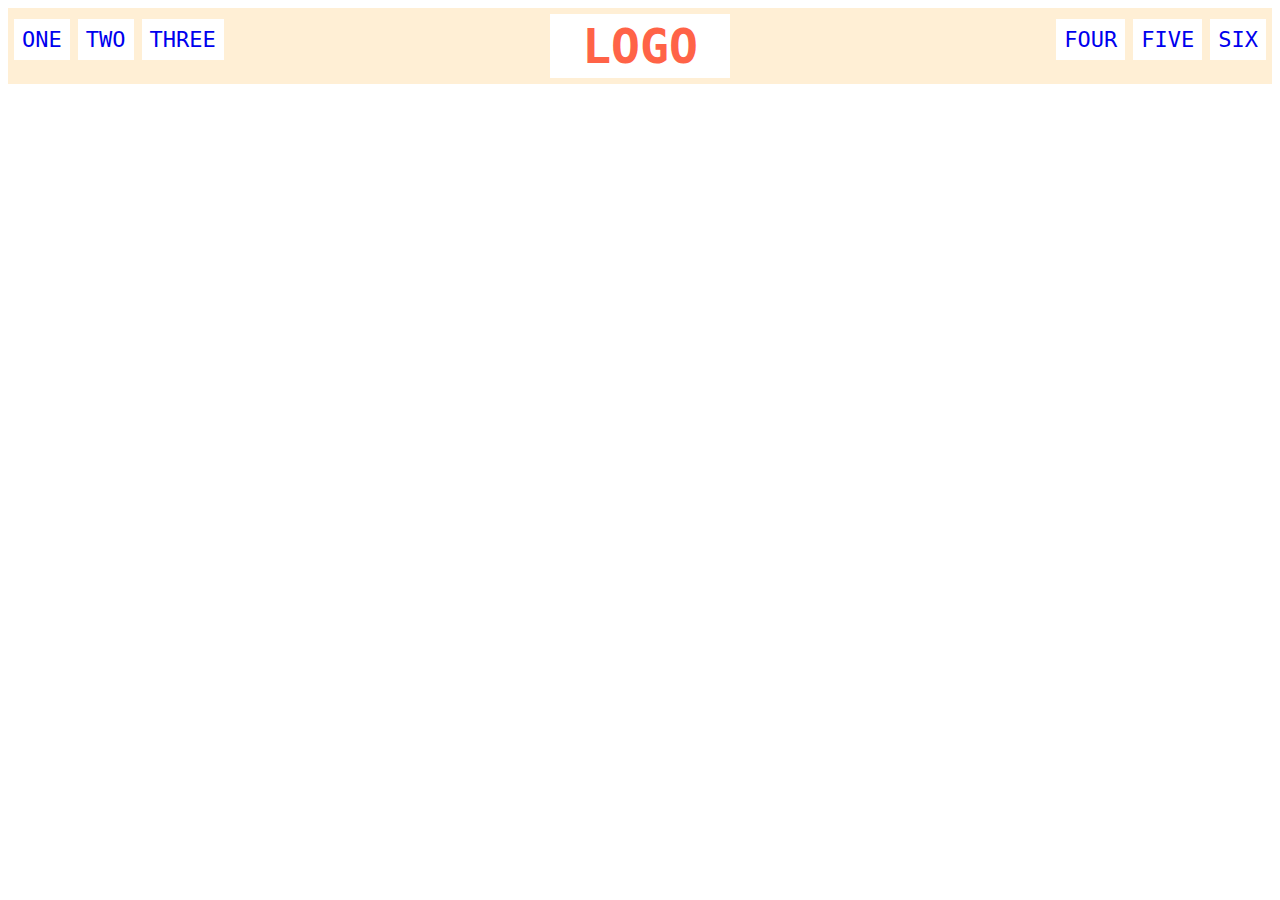
<file: flex/02-flex-header/index.html>
<!DOCTYPE html>
<html lang="en">
  <head>
    <meta charset="UTF-8">
    <meta http-equiv="X-UA-Compatible" content="IE=edge">
    <meta name="viewport" content="width=device-width, initial-scale=1.0">
    <title>Flex Header</title>
    <link rel="stylesheet" href="style.css">
  </head>
  <body>
    <div class="header" style="margin: 1px solid red;">
      <div class="left-links">
        <ul>
          <li><a href="#">ONE</a></li>
          <li><a href="#">TWO</a></li>
          <li><a href="#">THREE</a></li>
        </ul>
      </div>
      <div class="logo">LOGO</div>
      <div class="right-links">
        <ul>
          <li class="li"><a href="#">FOUR</a></li>
          <li class="li"><a href="#">FIVE</a></li>
          <li class="li"><a href="#">SIX</a></li>
        </ul>
      </div>
    </div>
  </body>
</html>
</file>
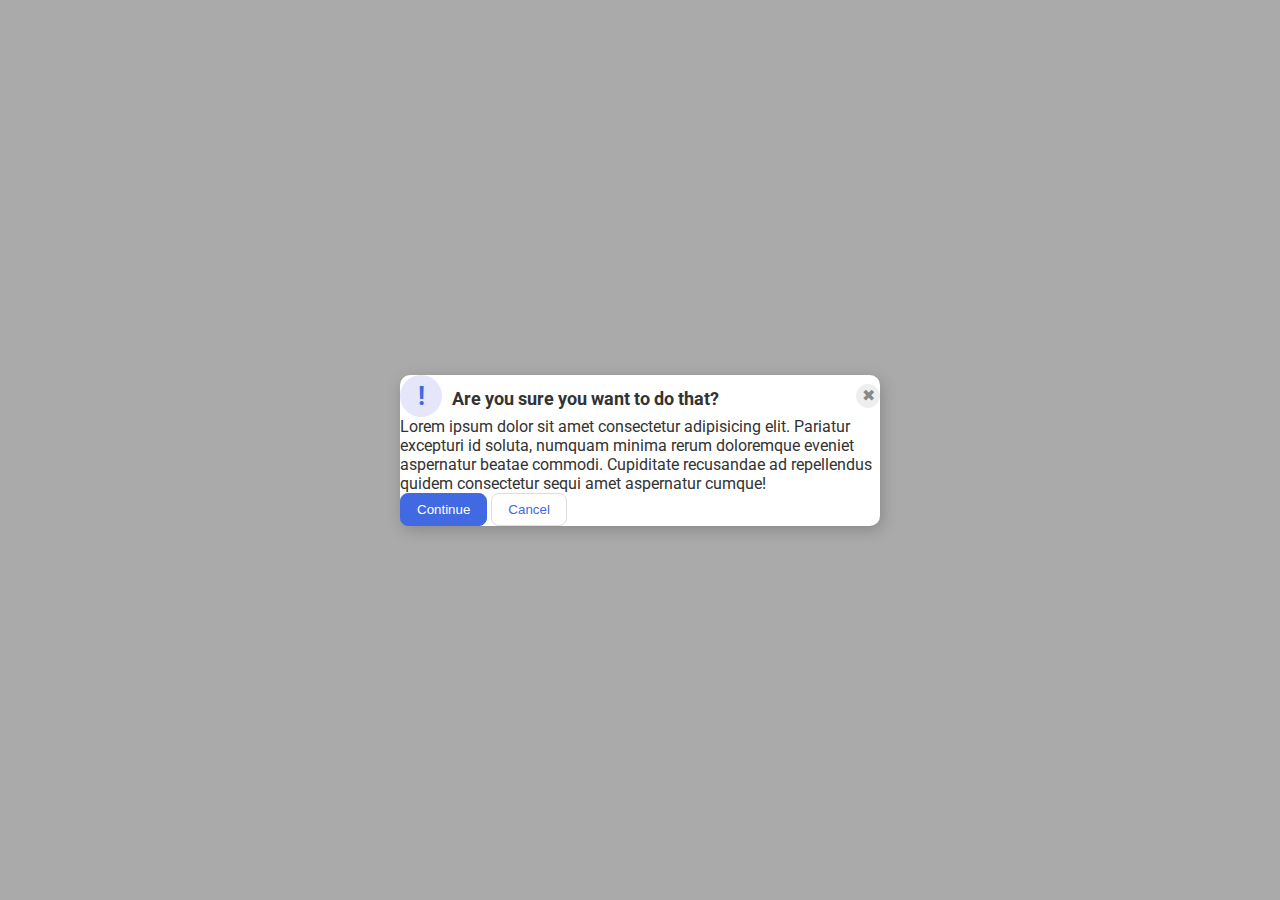
<file: flex/05-flex-modal/index.html>
<!DOCTYPE html>
<html lang="en">
  <head>
    <meta charset="UTF-8">
    <meta http-equiv="X-UA-Compatible" content="IE=edge">
    <meta name="viewport" content="width=device-width, initial-scale=1.0">
    <link rel="stylesheet" href="style.css">
    <title>Modal</title>
  </head>
  <body>
    <div class="modal">
      <div class="middle">
        <div class="icon">!</div>
        <div class="header">Are you sure you want to do that?</div>
        <button class="close-button">✖</button>
      </div>
      <div class="text1">
        <div class="text">Lorem ipsum dolor sit amet consectetur adipisicing elit. Pariatur excepturi id soluta, numquam minima rerum doloremque eveniet aspernatur beatae commodi. Cupiditate recusandae ad repellendus quidem consectetur sequi amet aspernatur cumque!</div>
      </div>
      <button class="continue">Continue</button>
      <button class="cancel">Cancel</button>
    </div>
  </body>
</html>
</file>
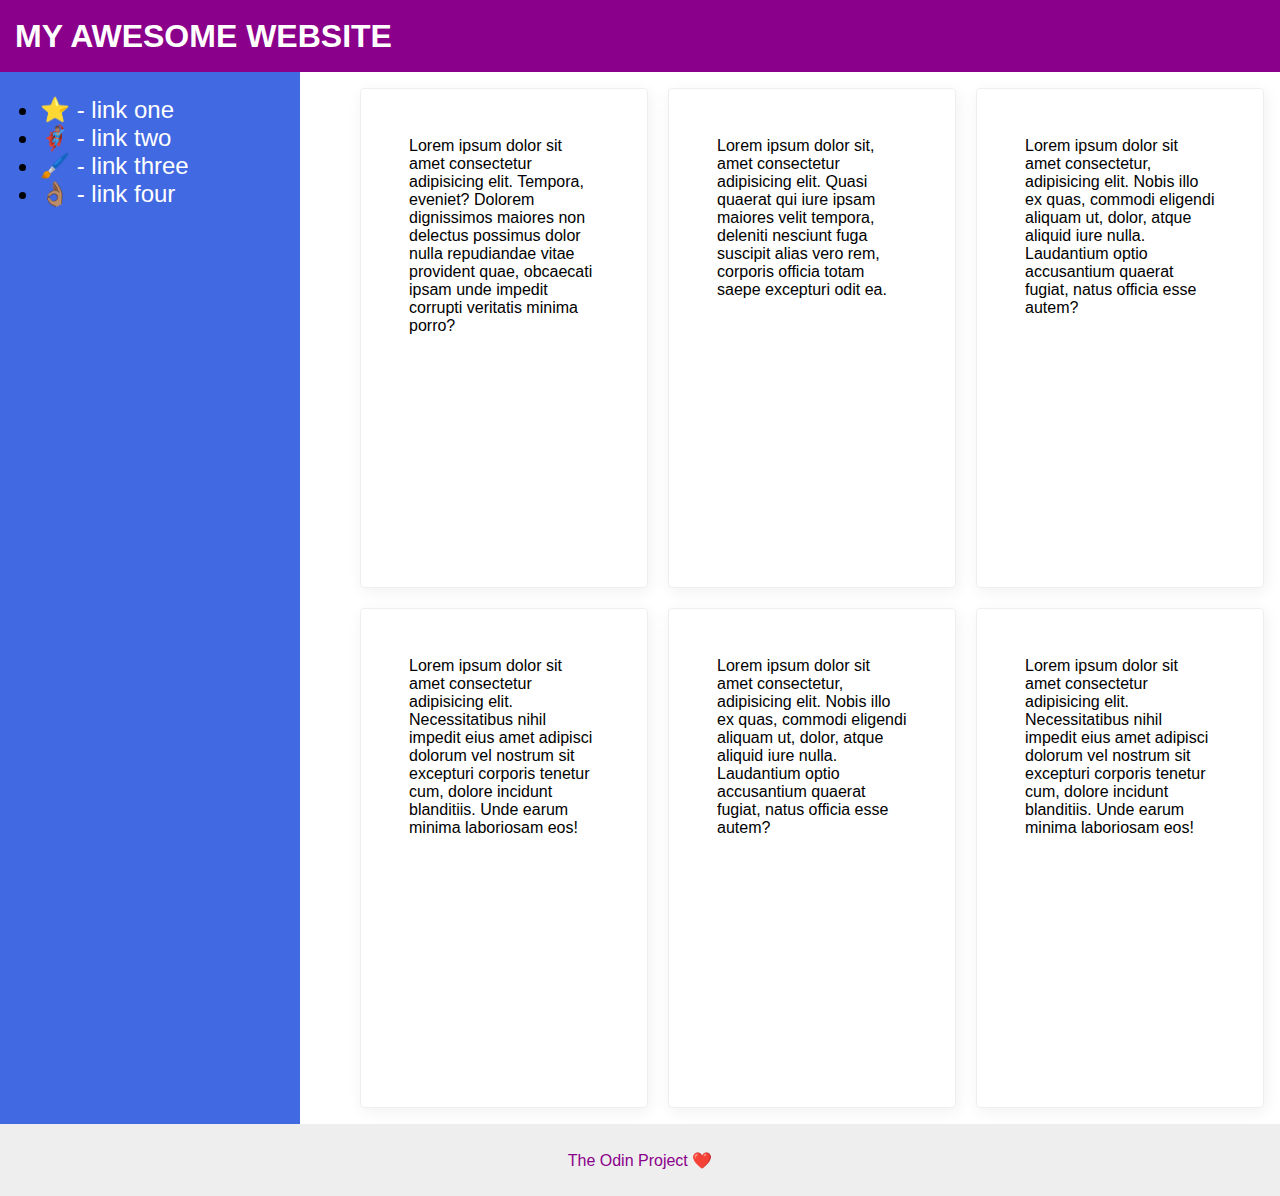
<file: flex/07-flex-layout-2/index.html>
<!DOCTYPE html>
<html lang="en">
  <head>
    <meta charset="UTF-8">
    <meta http-equiv="X-UA-Compatible" content="IE=edge">
    <meta name="viewport" content="width=device-width, initial-scale=1.0">
    <title>The Holy Grail</title>
    <link rel="stylesheet" href="style.css">
  </head>
  <body>
    <div class="header">
      MY AWESOME WEBSITE
    </div>
    <div class="container1">
      <div class="sidebar">
        <ul>
          <li><a href="#">⭐ - link one</a></li>
          <li><a href="#">🦸🏽‍♂️ - link two</a></li>
          <li><a href="#">🖌️ - link three</a></li>
          <li><a href="#">👌🏽 - link four</a></li>
        </ul>
      </div>
      <div class="cards">
        <div class="card">Lorem ipsum dolor sit amet consectetur adipisicing elit. Tempora, eveniet? Dolorem dignissimos maiores non delectus possimus dolor nulla repudiandae vitae provident quae, obcaecati ipsam unde impedit corrupti veritatis minima porro?</div>
        <div class="card">Lorem ipsum dolor sit, amet consectetur adipisicing elit. Quasi quaerat qui iure ipsam maiores velit tempora, deleniti nesciunt fuga suscipit alias vero rem, corporis officia totam saepe excepturi odit ea.</div>
        <div class="card">Lorem ipsum dolor sit amet consectetur, adipisicing elit. Nobis illo ex quas, commodi eligendi aliquam ut, dolor, atque aliquid iure nulla. Laudantium optio accusantium quaerat fugiat, natus officia esse autem?</div>
        <div class="card">Lorem ipsum dolor sit amet consectetur adipisicing elit. Necessitatibus nihil impedit eius amet adipisci dolorum vel nostrum sit excepturi corporis tenetur cum, dolore incidunt blanditiis. Unde earum minima laboriosam eos!</div>
        <div class="card">Lorem ipsum dolor sit amet consectetur, adipisicing elit. Nobis illo ex quas, commodi eligendi aliquam ut, dolor, atque aliquid iure nulla. Laudantium optio accusantium quaerat fugiat, natus officia esse autem?</div>
        <div class="card">Lorem ipsum dolor sit amet consectetur adipisicing elit. Necessitatibus nihil impedit eius amet adipisci dolorum vel nostrum sit excepturi corporis tenetur cum, dolore incidunt blanditiis. Unde earum minima laboriosam eos!</div>
      </div>
    </div>
    <div class="footer">
      The Odin Project ❤️
    </div>
  </body>
</html>
</file>
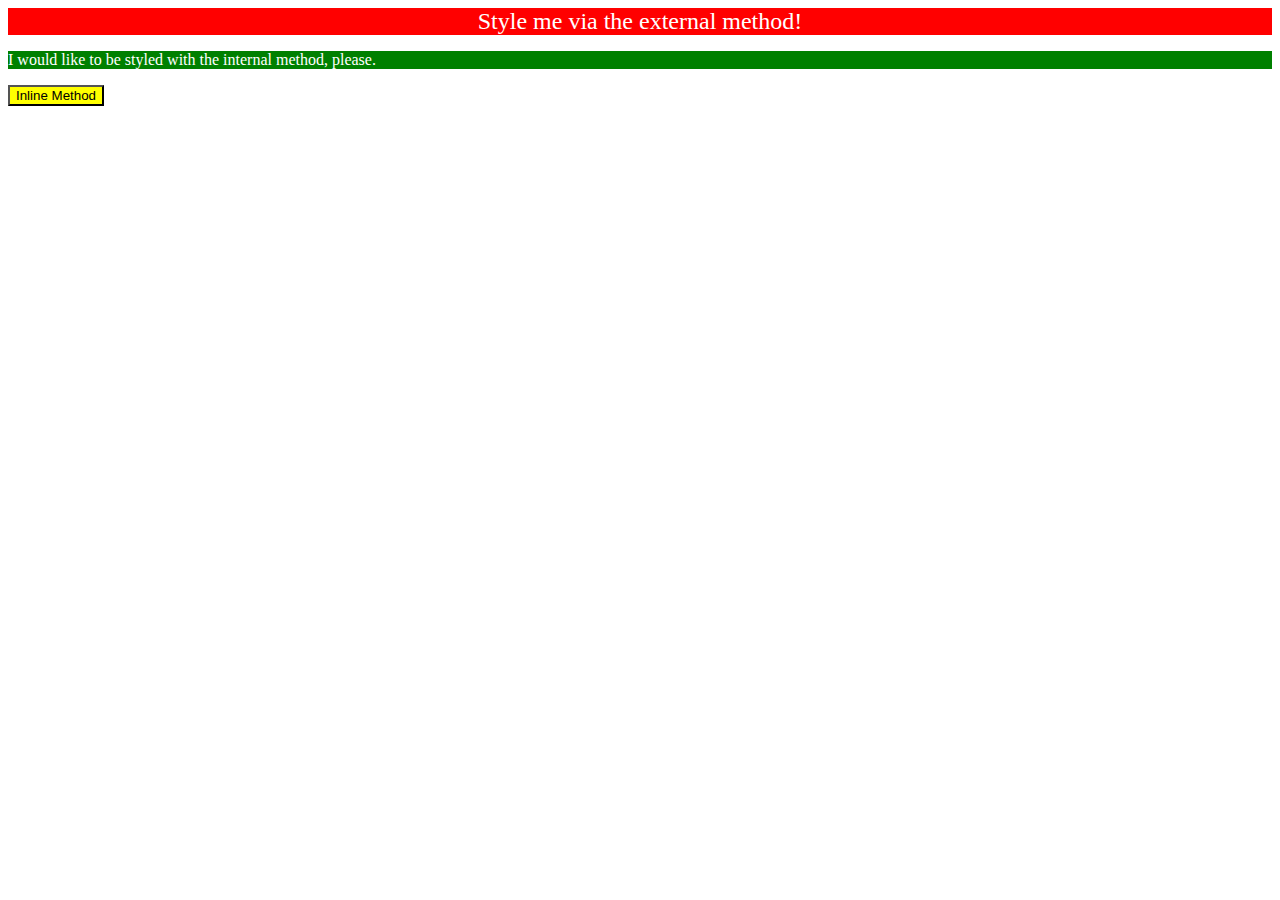
<file: foundations/01-css-methods/index.html>
<!DOCTYPE html>
<html lang="en">
  <head>
    <link rel="stylesheet" href="styles.css"> 
    <style>
      p {
        background-color: green; 
        color: white;
      }
      </style>
    <meta charset="UTF-8">
    <meta http-equiv="X-UA-Compatible" content="IE=edge">
    <meta name="viewport" content="width=device-width, initial-scale=1.0">
    <title>Methods for Adding CSS</title>
  </head>
  <body>
    <div>Style me via the external method!</div>
    <p>
        I would like to be styled with the internal method, please.
      </p>
    <button style="background-color: yellow;">Inline Method</button>
  </body>
</html>
</file>
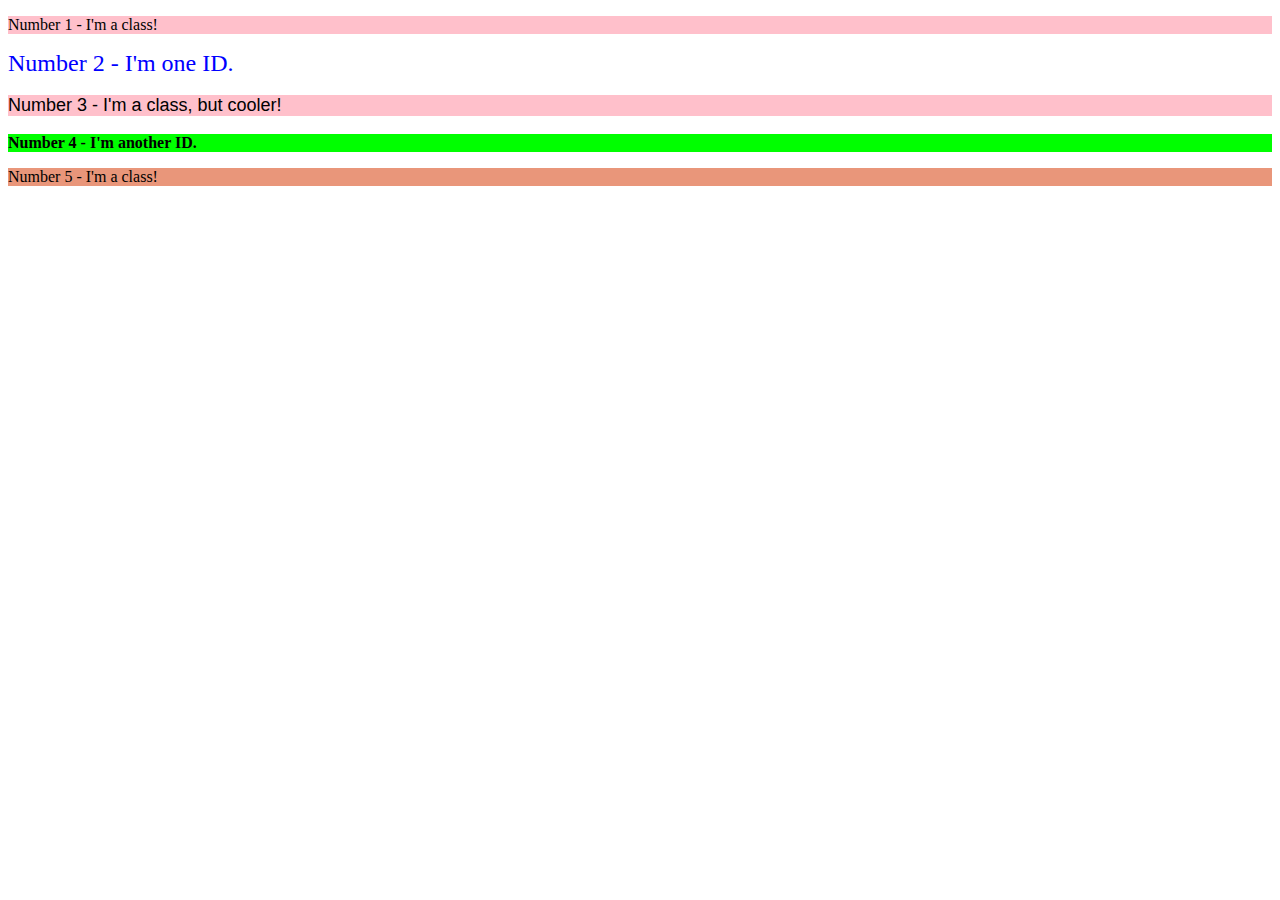
<file: foundations/02-class-id-selectors/index.html>
<!DOCTYPE html>
<html lang="en">
  <head>
    <link rel="stylesheet" href="style.css"/>
    <meta charset="UTF-8">
    <meta http-equiv="X-UA-Compatible" content="IE=edge">
    <meta name="viewport" content="width=device-width, initial-scale=1.0">
    <title>Class and ID Selectors</title>
    <link rel="stylesheet" href="style.css">
  </head>
  <body>
    <p class="number1">Number 1 - I'm a class!</p>
    <div class="number2">Number 2 - I'm one ID.</div>
    <p class="number3">Number 3 - I'm a class, but cooler!</p>
    <div class="number4">Number 4 - I'm another ID.</div>
    <p class="number5">Number 5 - I'm a class!</p>
  </body>
</html>
</file>
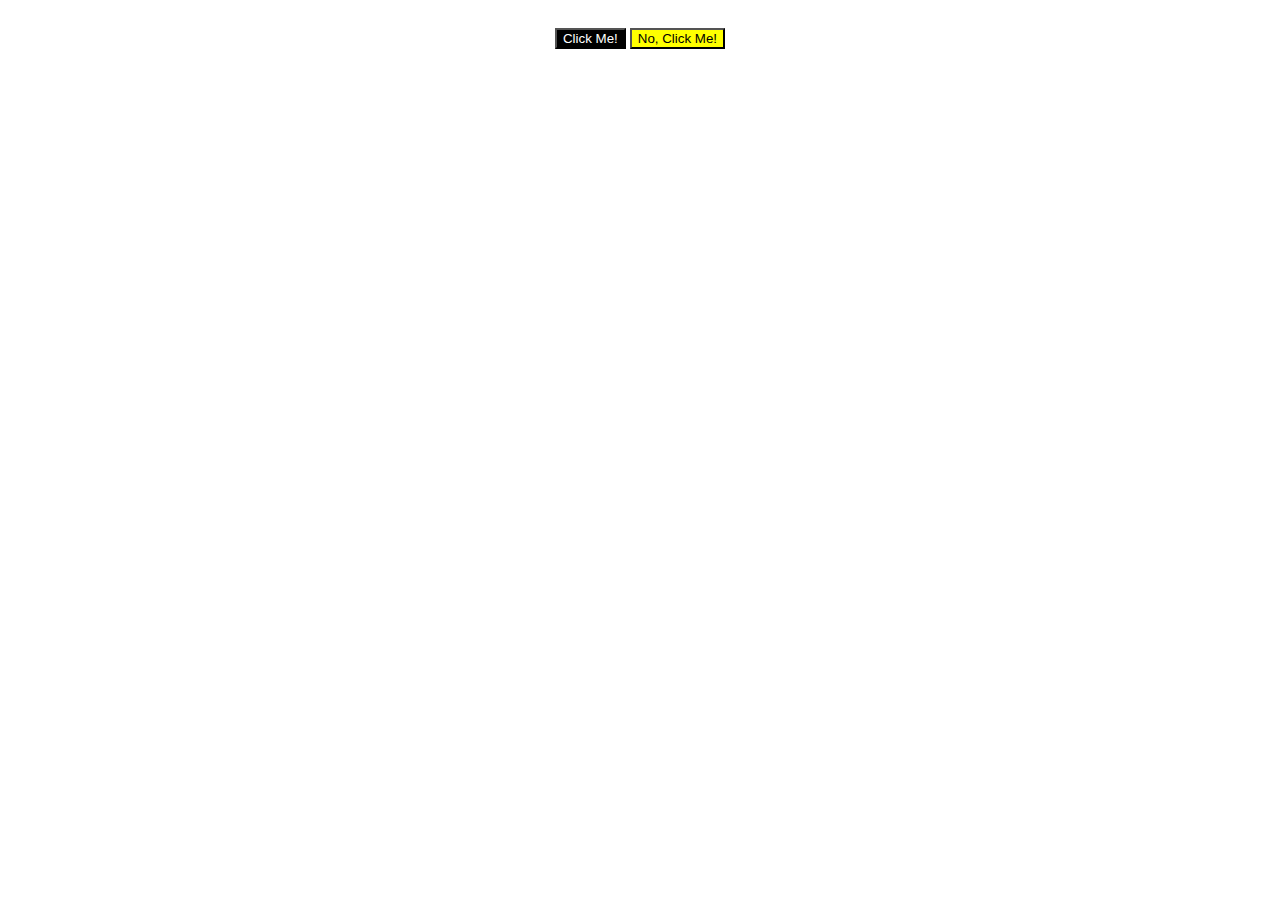
<file: foundations/03-grouping-selectors/index.html>
<!DOCTYPE html>
<html lang="en">
  <head>
    <!-- <link rel="stylesheet" href="style.css" /> -->
    <meta charset="UTF-8">
    <meta http-equiv="X-UA-Compatible" content="IE=edge">
    <meta name="viewport" content="width=device-width, initial-scale=1.0">
    <title>Grouping Selectors</title>
    <link rel="stylesheet" href="style.css">
  </head>
  <body>
    <button class="buttonA">Click Me!</button>
    <button class="buttonB">No, Click Me!</button>
  </body>
</html>
</file>
<file: flex/02-flex-header/style.css>
.header  {
  font-family: monospace;
  background: papayawhip;
  display: flex;
  flex-direction: row;
  justify-content: space-between;
  /* justify-content: space-around; */
  padding: 6px;
  
}

.logo {
  font-size: 48px;
  font-weight: 900;
  color: tomato;
  background: white;
  padding: 4px 32px;
  display: flex;
  justify-content: space-between;
  justify-content: center;
}

ul {
  /* this removes the dots on the list items*/
  list-style-type: none;
  /* justify-content: space-evenly; */
  display: flex;
    justify-content: space-around; /* Distribute space around items */
    padding: 0; /* Remove default padding */
    list-style: none; 
    /* display: flex; */
    flex-direction: row;
    gap: 8px;
}

a {
  font-size: 22px;
  background: white;
  padding: 8px;
  /* this removes the line under the links */
  text-decoration: none;  
  padding: 8px;
}
</file>
<file: flex/05-flex-modal/style.css>
@import url('https://fonts.googleapis.com/css2?family=Roboto:wght@400;700&display=swap');

html, body {
  height: 100%;
}

body {
  font-family: Roboto, sans-serif;
  margin: 0;
  background: #aaa;
  color: #333;
  /* I'll give you this one for free lol */
  display: flex;
  align-items: center;
  justify-content: center;
}

.modal {
  background: white;
  width: 480px;
  border-radius: 10px;
  box-shadow: 2px 4px 16px rgba(0,0,0,.2);
 
  
}

.icon {
  color: royalblue;
  font-size: 26px;
  font-weight: 700;
  background: lavender;
  width: 42px;
  height: 42px;
  border-radius: 50%;
  display: flex;
  align-items: center;
  justify-content: center;
  flex-direction: row;
  flex-shrink: 0;
}

.close-button {
  background: #eee;
  border-radius: 50%;
  color: #888;
  font-weight: 400;
  font-size: 16px;
  height: 24px;
  width: 24px;
  display: flex;
  align-items: center;
  justify-content: center;
  border: 1px solid #eee;
  padding: 0;
  margin-left: auto;
  display: flex;
  flex-direction: row;
}

button {
  cursor: pointer;
  padding: 8px 16px;
  border-radius: 8px;
}

button.continue {
  background: royalblue;
  border: 1px solid royalblue;
  color: white;
}

button.cancel {
  background: white;
  border: 1px solid #ddd;
  color: royalblue;
}
.middle {
  display: flex;
  justify-content: space-between;
  flex-direction: row;
  align-items: center;
  justify-content: space-evenly;
  
}
.header {
  display: flex;
  justify-content: center;
  align-items: center;
  margin-top: 6px;
  margin-left: 10px;
  font-weight: bold;
  font-size: large;
}
.text1 {
  display: flex;
  flex-direction: column;
  justify-content: center;
  align-items: center;
  flex-shrink: calc(3);
}
</file>
<file: flex/07-flex-layout-2/style.css>
body {
  font-family: -apple-system, BlinkMacSystemFont, 'Segoe UI', Roboto, Oxygen, Ubuntu, Cantarell, 'Open Sans', 'Helvetica Neue', sans-serif;
  margin: 0;
  min-height: 100vh;
}

.header {
  height: 72px;
  background: darkmagenta;
  color: white;
  display: flex;
  margin-left: auto;
  align-items: center;
  font-size: 32px;
  font-weight: 900;
  padding-left: 15px;
  position: sticky;
  top: 0;
  z-index: 1000;
}

.footer {
  height: 72px;
  background: #eee;
  color: darkmagenta;
  display: flex;
  justify-content: center;
  align-items: center;
  bottom: 0;
  z-index: 1000;
}

.container1 {
  display: flex;
  min-height: 90vh;
  flex-direction: row;
}

.sidebar {
  width: 300px;
  background: royalblue;
  box-sizing: border-box;
  display: flex;
  flex-direction: row;
  font-size: 24px;
  flex-shrink: 0;
}

.card {
  border: 1px solid #eee;
  box-shadow: 2px 4px 16px rgba(0,0,0,.06);
  border-radius: 4px;
  display: flex;
  align-items: flex-start;
  justify-content: space-evenly;
  padding: 48px;
  flex: 1 1 calc(33.333% - 20px);
  box-sizing: border-box;
  width: 200px;
  height: 500px;
  
}

.cards {
  display: flex;
  flex-direction: row;
  align-items: flex-start;
  justify-content: space-evenly;
  padding: 16px;
  flex-wrap: wrap; /* Enable wrapping */
  gap: 20px;
  padding-left: 60px;

}

a {
  text-decoration: none;
  color: white;
  
}
</file>
<file: foundations/01-css-methods/styles.css>
div {
    background-color: red;
    color: white;
    text-align: center;
    border-color: black;
    font-size: x-large;
}
</file>
<file: foundations/02-class-id-selectors/style.css>
.number1 {
    background-color: pink;
}
.number2 {
    color: blue;
    font-size: x-large;
}
.number3 {
    background-color: pink;
    font-family: 'Lucida Sans', 'Lucida Sans Regular', 'Lucida Grande', 'Lucida Sans Unicode', Geneva, Verdana, sans-serif;
    font-size: large;
}
.number4 {
    font-weight: bold;
    background-color: lime;
}
.number5 {
    background-color: darksalmon;
}
</file>
<file: foundations/03-grouping-selectors/style.css>
body {
    display: flex;
    justify-content: center;

}
.buttonA {
    background-color: black;
    color: white;
    margin: 2px;
}
.buttonB {
    background-color: yellow;
    margin: 2px;
}

.buttonA, .buttonB {
    border-color: black;
    margin-top: 20px;
    font-family: Arial, "Helvetica Neue", Helvetica, sans-serif;
}
</file>
